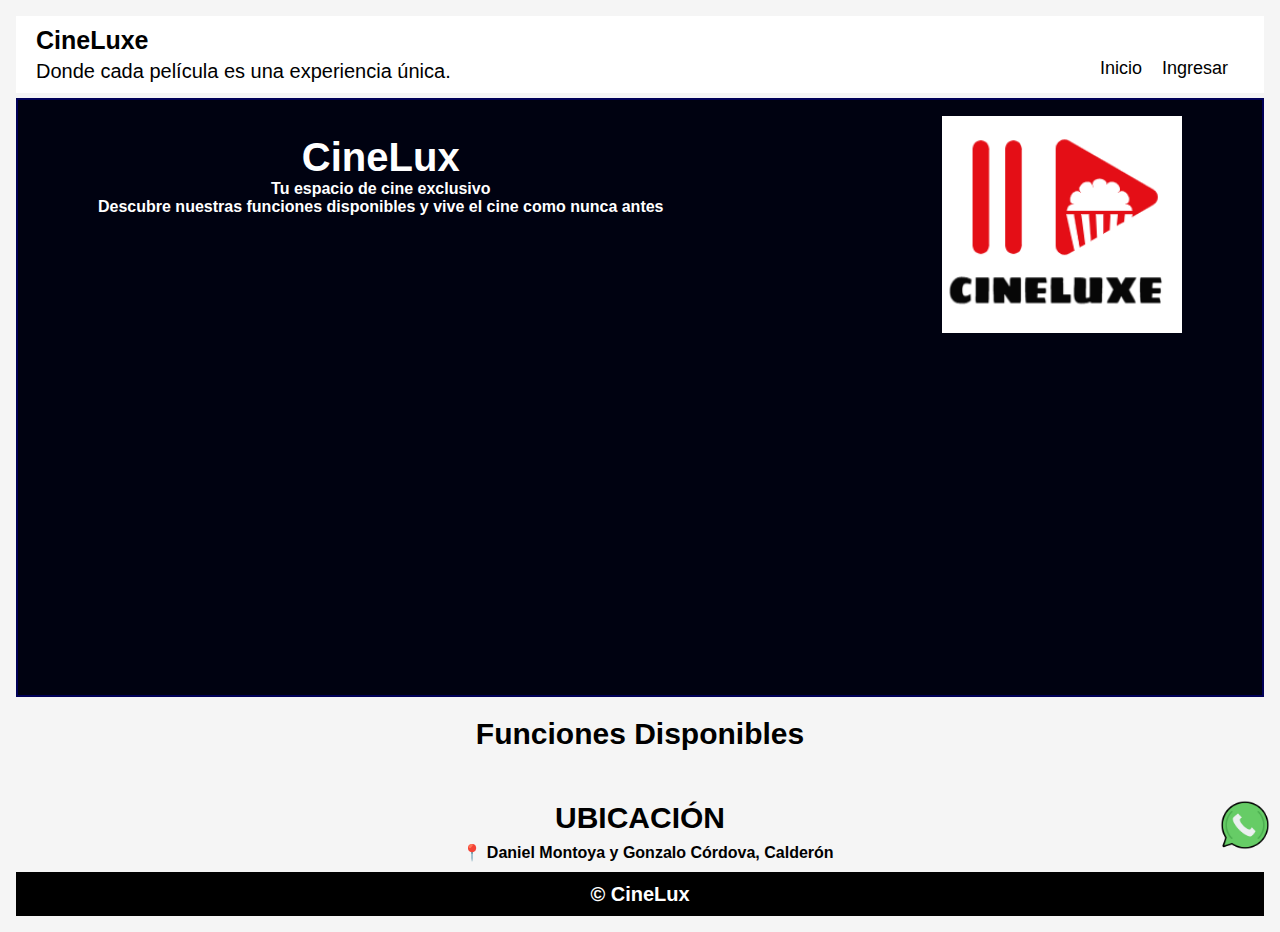
<file: PruebaComplementaria/public/index.html>
<!DOCTYPE html>
<html lang="es">
<head>
  <meta charset="UTF-8"> 
  <meta name="viewport" content="width=device-width, initial-scale=1.0"> 
  <title>CineLuxe</title>
  <link rel="icon" type="image/png" href="./Imagenes/solologo-removebg-preview.png">
  <link rel="stylesheet" href="estilos.css">
</head>
<body>  
  <header class="encabezado">
    <div class="TYS">
      <div class="logo">CineLuxe</div>
      <div class="eslogan">Donde cada película es una experiencia única.</div>   
    </div>
    <div class="navbar">
      <!-- Ícono de menú (hamburguesa) -->
      <div class="menu-icon" id="menu-icon">
        <span></span>
        <span></span>
        <span></span>
      </div>
      <!-- Menú de navegación -->
      <nav id="menu">
        <ul>
          <li><a href="./index.html">Inicio</a></li>
          <li><a href="./RF.html">Ingresar</a></li>
        </ul>
      </nav>
    </div>
  </header>

  <main class="Cuerpo">
    <div class="Letras">
      <div class="titulodos">CineLux</div>
      <div class="encabezadodoss">Tu espacio de cine exclusivo</div>
      <div class="encabezadotres">Descubre nuestras funciones disponibles y vive el cine como nunca antes</div>
    </div>
    <img class="FondoCuerpo" src="./Imagenes/logo.png" alt="Fondo">
  </main>
  <div class="tituloentradas">Funciones Disponibles</div>
  <div id="movies" class="movie-grid"></div>

  <!-- Entradas -->
  <div class="entradas">
    <button class="cy" onclick="tuFuncion()">
      <img class="botonWhats" src="./Imagenes/aplicacion.png" alt="comentario">
    </button>
  </div>
    <div class="tituloUbicacion">UBICACIÓN</div>
    <div class="descripcionUbicacion">📍 Daniel Montoya y Gonzalo Córdova, Calderón</div>
  </div>

  <!-- as -->

  <footer class="ultimoo">
    <div class="derechos">© CineLux</div>
  </footer>
  

  
  

   <script src="./script.js"></script>
</body>
</html>
</file>
<file: PruebaComplementaria/public/estilos.css>
html, body {
  height: 100%;
  margin: 0;
}

body {
  display: flex;
  flex-direction: column;
}

main {
  flex: 1;
}

body {
  font-family: sans-serif;
  padding: 1rem;
  background-color: #f5f5f5;
}

h1 {
  text-align: center;
  margin-bottom: 1.5rem;
}

.movie-grid {
  display: grid;
  grid-template-columns: repeat(3, 1fr); /* 3 columnas por defecto */
  gap: 1rem;
  margin-top: 1rem;
}

.movie-card {
  background: #fff;
  border-radius: 8px;
  overflow: hidden;
  box-shadow: 0 2px 6px rgba(0,0,0,0.1);
  text-align: center;
  transition: transform 0.2s;
  display: flex;
  flex-direction: column; /* Asegura que el contenido esté en columna */
}

.movie-card:hover {
  transform: translateY(-4px);
}

.movie-card img {
  width: 100%;
  height: auto;
  display: block;
}

.movie-title {
  padding: 0.5rem;
  font-size: 1rem;
  font-weight: bold;
  color: #333;
  background-color: #fff; /* Fondo blanco para el título */
  text-align: center;
  position: relative;
  z-index: 1;
}

/* Media query para pantallas pequeñas */
@media (max-width: 600px) {
  .movie-grid {
    grid-template-columns: 1fr; /* 1 columna en pantallas pequeñas */
  }
}

/* Estilos generales */
body {
  margin: 0;
  font-family: Arial, sans-serif;
}

.encabezado {
  display: flex;
  justify-content: space-between;
  align-items: center;
  padding: 10px 20px;
  background-color: #fff;
}

/* Logo y eslogan */
.TYS {
  display: flex;
  flex-direction: column;
}
.logo {
  font-weight: bold;
  font-size: 25px;
}
.eslogan {
  font-size: 20px;
  margin-top: 5px;
}

/* Navbar */
.navbar {
  position: relative;
}

/* Menú de navegación en escritorio */
nav {
  display: block;
}
nav ul {
  list-style: none;
  margin: 0;
  padding: 0;
  display: flex;
}
nav ul li {
  margin-left: 20px;
}
nav ul li a {
  text-decoration: none;
  font-size: 18px;
  color: black;
  padding: 10px 0;
  position: relative; /* Necesario para asegurar que el rectángulo se posicione respecto al enlace */
}
nav ul li a::after {
  content: "";
  position: absolute;
  width: 100%; /* El rectángulo cubrirá todo el ancho del texto */
  height: 5px; /* Alto del rectángulo */
  background-color: black; /* Color del rectángulo */
  top: 0; /* Coloca el rectángulo en la parte superior del enlace */
  left: 0;
  transform: scaleX(0); /* Inicia invisible */
  transform-origin: top right; /* Para que la animación sea de derecha a izquierda */
  transition: transform 0.3s ease; /* Animación de aparición */
}
nav ul li:hover a::after {
  transform: scaleX(1); /* El rectángulo se hace visible */
  transform-origin: top left; /* Animación de izquierda a derecha */
}
/* Checkbox para controlar el menú */
.menu-btn {
  display: none;
}

/* Ícono de menú (hamburguesa) */
.menu-icon {
  display: none;
  flex-direction: column;
  cursor: pointer;
}
.menu-icon span {
  width: 25px;
  height: 3px;
  background-color: #000;
  margin: 4px 0;
  transition: 0.4s;
}
.cy {
  background: none;
  border: none;
  padding: 0;
  margin: 0;
  cursor: pointer;
}
.movie-card {
  display: flex;
  flex-direction: column;
  align-items: center;
  /* tus estilos actuales */
}

.btn-reservar {
  padding: 6px 12px;
  border: none;
  background-color: #007BFF;
  color: white;
  border-radius: 4px;
  cursor: pointer;
  font-size: 0.9rem;
  background-color: rgb(101, 167, 189);
  margin-bottom: 20px;
}

.btn-reservar:hover {
  background-color: #0056b3;
}

/*Nuevas medaiqueries*/
/* Móviles */
@media screen and (max-width: 767px){
  
  
  .encabezado {
    flex-direction: column;
    align-items: flex-start;
    position: sticky;
    top: 0;
    z-index: 1000;
  }
  .navbar {
    position: relative;
    width: 100%;
    display: flex;
    align-items: center;
    padding: 0; 
  }

  .menu-icon {
    position: absolute;
    right: -0.5rem;
    top: 50%;
    transform: translateY(-50%);
    display: flex;
    cursor: pointer;
    margin: 0;
    margin-top: -2.5rem;
  }

  .TYS {
    display: flex;
    flex-direction: column;
    align-items: flex-start;
  }
  .logo {
    width: fit-content;
    height: fit-content;
  }
  .eslogan {
    display: inline-block;
    width: fit-content;
  }

  /* Ajuste del nav desplegable */
  nav {
    display: none;
    width: 60%;
    background-color: #e9e9e9;
    position: absolute;
    top: calc(100% + 0.5rem); /* justo debajo del header */
    right: -1.2rem;              /* alineado con el icono */
    left: auto;               /* anula cualquier left previo */
    border-radius: 4px;
    box-shadow: 0 2px 6px rgba(0,0,0,0.1);
    margin-top: 6px;
  }
  nav.active {
    display: block;
  }
  nav ul {
    display: flex;
    flex-direction: column;
  }
  nav ul li {
    margin: 0;
    text-align: center;
    padding: 10px 0;
    border-top: 1px solid #444;
  }
  /*Cuerpo*/
  .Cuerpo {
    border: 2px solid rgb(0, 0, 88);
    background-color: rgb(0, 2, 17);
    margin-top: 5px;
    color: white;
    padding-bottom: 10px;
  }
  .Letras{
    display: inline-block;
    text-align: center;
    margin-top: 35px;
    margin-left: 10px;
  }


  .titulodos{
    display: inline-block;
    font-size: 40px;
  }
 
  .titulodos,
.encabezadodoss,
.encabezadotres {
  display: block;
  font-weight: bold;
  font-weight: bold;


} 
.FondoCuerpo {
  margin: 10px auto;
  width: 15rem;
  display: block;
}

  /*Fin de cuerpo*/
  /*entradas*/
  .tituloentradas{
    font-size: 30px;
    margin-top: 10px;
    font-family: 'Georgia', sans-serif;
    font-weight: bold;
    text-align: center;
  }
  
  
  /*boton para comunicarse */
  .botonWhats {
  position: fixed;
  bottom: 50px; /* O el valor que prefieras */
  right: 10px;
  width: 50px;
  border: none;
  cursor: pointer;
  border-radius: 10px;
  z-index: 9999;    /* Asegura que esté encima de otros elementos */
  }
  
  
  
  
  
  /*fin del boton*/
  
  /*parte final de la pagina*/
  .ultimoo{
    background-color: black;
    padding-top: 1px;
    padding-bottom: 10px;
    
  }
  .logoDerecho{
    color: white;
    margin-top: 10px;
    margin-left: 20px;
    width: fit-content;

  }
  
  .titulo2{
    color: white;
    width: fit-content;
    margin-left: 60px;
    margin-top: -18px;
  }
  a {
    text-decoration: none;
  }
  .tituloUbicacion{
    font-size: 30px;
    font-family: 'Georgia', sans-serif;
    font-weight: bold;
    text-align: center; 
    margin-top: 1rem;

  }
  .descripcionUbicacion{
    margin-top: 0.5rem;
    margin-left: 2rem;
    margin-right: 1rem;
    font-family: 'Georgia', sans-serif;
    font-weight: bold;
    text-align: center; 
    padding-bottom: 10px;

  }
}

/* Tablets y pantallas pequeñas */
@media screen and (min-width: 768px) and (max-width: 1024px){
  .encabezado {
    display: flex;
    flex-direction: row;
    align-items: flex-start;
    gap: 1rem; 
    position: sticky;
    top: 0;
    z-index: 1000;
}
  .navbar{
    margin-right: 1rem;
    margin-top: 2rem;
  }
  

  /*Inicio de cuerpo*/
  /* Estilos del cuerpo */
  .Cuerpo {
    border: 2px solid rgb(0, 0, 88);
    background-color: rgb(0, 2, 17);
    margin-top: 5px;
    color: white;
    padding-bottom: 10px;
    align-items: center;
    display: flex;
    flex-direction: row;
    align-items: flex-start;
    gap: 10rem; 
    top: 0;
  }
  .Letras{
    text-align: center;
    margin-top: 35px;
    margin-left: 5rem;
  }


  .titulodos{
    display: inline-block;
    font-size: 40px;
  }
 
  .titulodos,
.encabezadodoss,
.encabezadotres {
  display: block;
  font-weight: bold;
  font-weight: bold;


} 
.FondoCuerpo {
  margin: 10px auto;
  width: 15rem;
  display: block;
  margin-right: 5rem;
  margin-top: 1rem;
}
  /*Fin de cuerpo*/

  /*entradas*/
  .tituloentradas {
    margin: 20px auto 0 auto; /* centrado horizontal con espacio arriba */
    font-family: 'Georgia', sans-serif;
    font-weight: bold;
    font-size: 30px;
    width: fit-content;
  }

  

  
  /*boton para comunicarse */
  .botonWhats {
  position: fixed;
  bottom: 50px; /* O el valor que prefieras */
  right: 10px;
  width: 50px;
  border: none;
  cursor: pointer;
  border-radius: 10px;
  z-index: 9999;    /* Asegura que esté encima de otros elementos */
  }
  /*fin del boton*/
  
  /*parte final de la pagina*/
  .ultimoo{
    background-color: black;
    padding-top: 1px;
    padding-bottom: 10px;
    
  }
  .logoDerecho{
    color: white;
    margin-top: 10px;
    margin-left: 3rem;
    width: fit-content;

  }
  
  .titulo2{
    color: white;
    width: fit-content;
    margin-top: -18px;
    margin-left: 25rem;  
  }
  a {
    text-decoration: none;
  }
  
  .tituloUbicacion{
    font-size: 30px;
    font-family: 'Georgia', sans-serif;
    font-weight: bold;
    text-align: center; 
    margin-top: 1rem;

  }
  .descripcionUbicacion{
    margin-top: 0.5rem;
    margin-left: 2rem;
    margin-right: 1rem;
    font-family: 'Georgia', sans-serif;
    font-weight: bold;
    text-align: center; 
    padding-bottom: 10px;

  }
} 

/* Pantallas medianas / laptops */
@media screen and (min-width: 1025px) and (max-width: 1558px){
  
  .encabezado {
    display: flex;
    flex-direction: row;
    align-items: flex-start;
    gap: 1rem; 
    position: sticky;
    top: 0;
    z-index: 1000;
}
  .navbar{
    margin-right: 1rem;
    margin-top: 2rem;
  }
  

  /*Inicio de cuerpo*/
  /* Estilos del cuerpo */
  .Cuerpo {
    border: 2px solid rgb(0, 0, 88);
    background-color: rgb(0, 2, 17);
    margin-top: 5px;
    color: white;
    padding-bottom: 10px;
    align-items: center;
    display: flex;
    flex-direction: row;
    align-items: flex-start;
    gap: 10rem; 
    top: 0;
  }
  .Letras{
    text-align: center;
    margin-top: 35px;
    margin-left: 5rem;
  }


  .titulodos{
    display: inline-block;
    font-size: 40px;
  }
 
  .titulodos,
.encabezadodoss,
.encabezadotres {
  display: block;
  font-weight: bold;
  font-weight: bold;


} 
.FondoCuerpo {
  margin: 10px auto;
  width: 15rem;
  display: block;
  margin-right: 5rem;
  margin-top: 1rem;
}
  
  /*Fin de cuerpo*/

  /*entradas*/
  .tituloentradas {
    margin: 20px auto 0 auto; /* centrado horizontal con espacio arriba */
    font-family: 'Georgia', sans-serif;
    font-weight: bold;
    font-size: 30px;
    width: fit-content;
  }

  
  
  
  /*boton para comunicarse */
  .botonWhats {
  position: fixed;
  bottom: 50px; /* O el valor que prefieras */
  right: 10px;
  width: 50px;
  border: none;
  cursor: pointer;
  border-radius: 10px;
  z-index: 9999;    /* Asegura que esté encima de otros elementos */
  }
  /*fin del boton*/
  
  /*parte final de la pagina*/
  .ultimoo{
    
    background-color: black;
    padding-top: 1px;
    padding-bottom: 10px;
    
  }
  .logoDerecho{
    color: white;
    margin-top: 10px;
    margin-left: 3rem;
    width: fit-content;

  }
  
  .titulo2{
    color: white;
    width: fit-content;
    margin-left: 45rem;
    margin-top: -18px;
  }
  a {
    text-decoration: none;
  }
  .tituloUbicacion{
    font-size: 30px;
    font-family: 'Georgia', sans-serif;
    font-weight: bold;
    text-align: center; 
    margin-top: 1rem;

  }
  .descripcionUbicacion{
    margin-top: 0.5rem;
    margin-left: 2rem;
    margin-right: 1rem;
    font-family: 'Georgia', sans-serif;
    font-weight: bold;
    text-align: center; 
    padding-bottom: 10px;

  }
}  
/* Pantallas grandes */
@media screen and (min-width: 1559px){
  .tituloUbicacion{
    font-size: 30px;
    font-family: 'Georgia', sans-serif;
    font-weight: bold;
    text-align: center; 
    margin-top: 1rem;

  }
  .descripcionUbicacion{
    margin-top: 0.5rem;
    margin-left: 2rem;
    margin-right: 1rem;
    font-family: 'Georgia', sans-serif;
    font-weight: bold;
    text-align: center; 
    padding-bottom: 10px;

  }
  .encabezado {
    display: flex;
    flex-direction: row;
    align-items: flex-start;
    gap: 1rem; 
    position: sticky;
    top: 0;
    z-index: 1000;
}
  .navbar{
    margin-right: 1rem;
    margin-top: 2rem;
  }
  

  /*Inicio de cuerpo*/
  /* Estilos del cuerpo */
  .Cuerpo {
    border: 2px solid rgb(0, 0, 88);
    background-color: rgb(0, 2, 17);
    margin-top: 5px;
    color: white;
    padding-bottom: 10px;
    align-items: center;
    display: flex;
    flex-direction: row;
    align-items: flex-start;
    gap: 10rem; 
    top: 0;
  }
  .Letras{
    text-align: center;
    margin-top: 35px;
    margin-left: 5rem;
  }


  .titulodos{
    display: inline-block;
    font-size: 40px;
  }
 
  .titulodos,
.encabezadodoss,
.encabezadotres {
  display: block;
  font-weight: bold;
  font-weight: bold;


} 
.FondoCuerpo {
  margin: 10px auto;
  width: 15rem;
  display: block;
  margin-right: 5rem;
  margin-top: 1rem;
}
  
  /*Fin de cuerpo*/

  /*entradas*/
  .tituloentradas {
    margin: 20px auto 0 auto; /* centrado horizontal con espacio arriba */
    font-family: 'Georgia', sans-serif;
    font-weight: bold;
    font-size: 30px;
    width: fit-content;
  }

  
  
  .tituloUbicacion{
    font-size: 30px;
    font-family: 'Georgia', sans-serif;
    font-weight: bold;
    text-align: center; 
    margin-top: 1rem;

  }
  .descripcionUbicacion{
    margin-top: 0.5rem;
    margin-left: 2rem;
    margin-right: 1rem;
    font-family: 'Georgia', sans-serif;
    font-weight: bold;
    text-align: center; 
    padding-bottom: 10px;

  }
  
  
  /*boton para comunicarse */
  .botonWhats {
  position: fixed;
  bottom: 50px; /* O el valor que prefieras */
  right: 10px;
  width: 50px;
  border: none;
  cursor: pointer;
  border-radius: 10px;
  z-index: 9999;    /* Asegura que esté encima de otros elementos */
  }
  /*fin del boton*/
  
  /*parte final de la pagina*/
  .ultimoo{
    
    background-color: black;
    padding-top: 1px;
    padding-bottom: 10px;
    
  }
  .logoDerecho{
    color: white;
    margin-top: 10px;
    margin-left: 3rem;
    width: fit-content;

  }
  
  .titulo2{
    color: white;
    width: fit-content;
    margin-left: 45rem;
    margin-top: -18px;
  }
  a {
    text-decoration: none;
  }
  
}  
.derechos{
  font-size: 20px;
  margin-top: 10px;
  font-family: 'Georgia', sans-serif;
  font-weight: bold;
  text-align: center;
  color: white;
}
</file>
